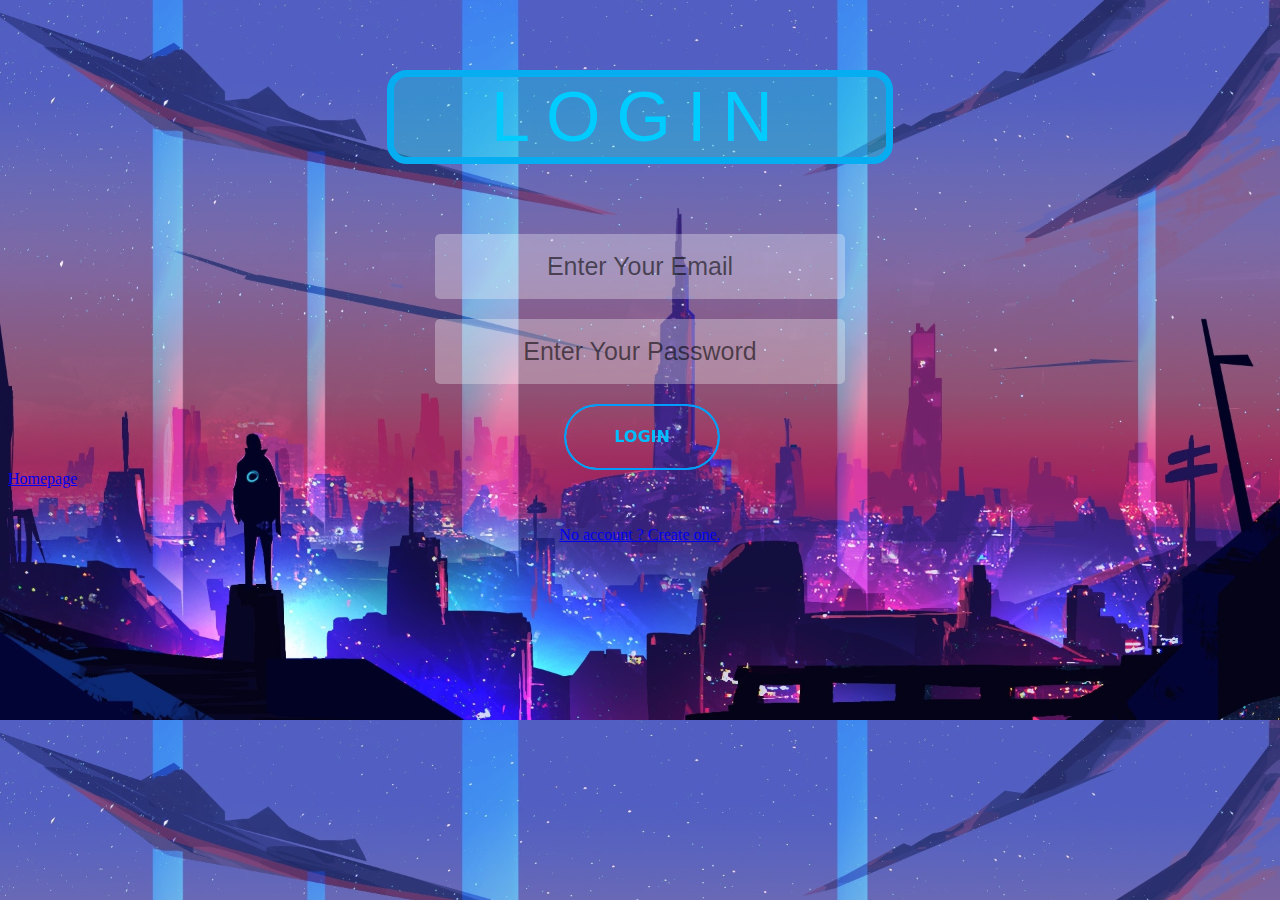
<file: Index.html>
<!DOCTYPE html>
<html lang="en">
<head>
    <meta charset="UTF-8">
    <meta http-equiv="X-UA-Compatible" content="IE=edge">
    <meta name="viewport" content="width=device-width, initial-scale=1.0">
    <title>Testing Out</title>
    <link rel="stylesheet" href="Sizing.css">
</head>

<body class="bubu">
    <div id="alert-box"></div>
    <p class="LoginP">Login</p>
    <div>
    <input class="email" type="email" placeholder="enter your email" >
    
    </div> 
    <input class="password" type="password" placeholder="enter your password">
    <button class="btn-91">Login</button>
    <div class="Homepage">
        <a href="Homepage.html">Homepage</a>
        </div>
    <div class="CreateP">
    <a href="createaccount.html">No account ? Create one.</a>
    </div>  
    
  
    

</body>
</html>
</file>
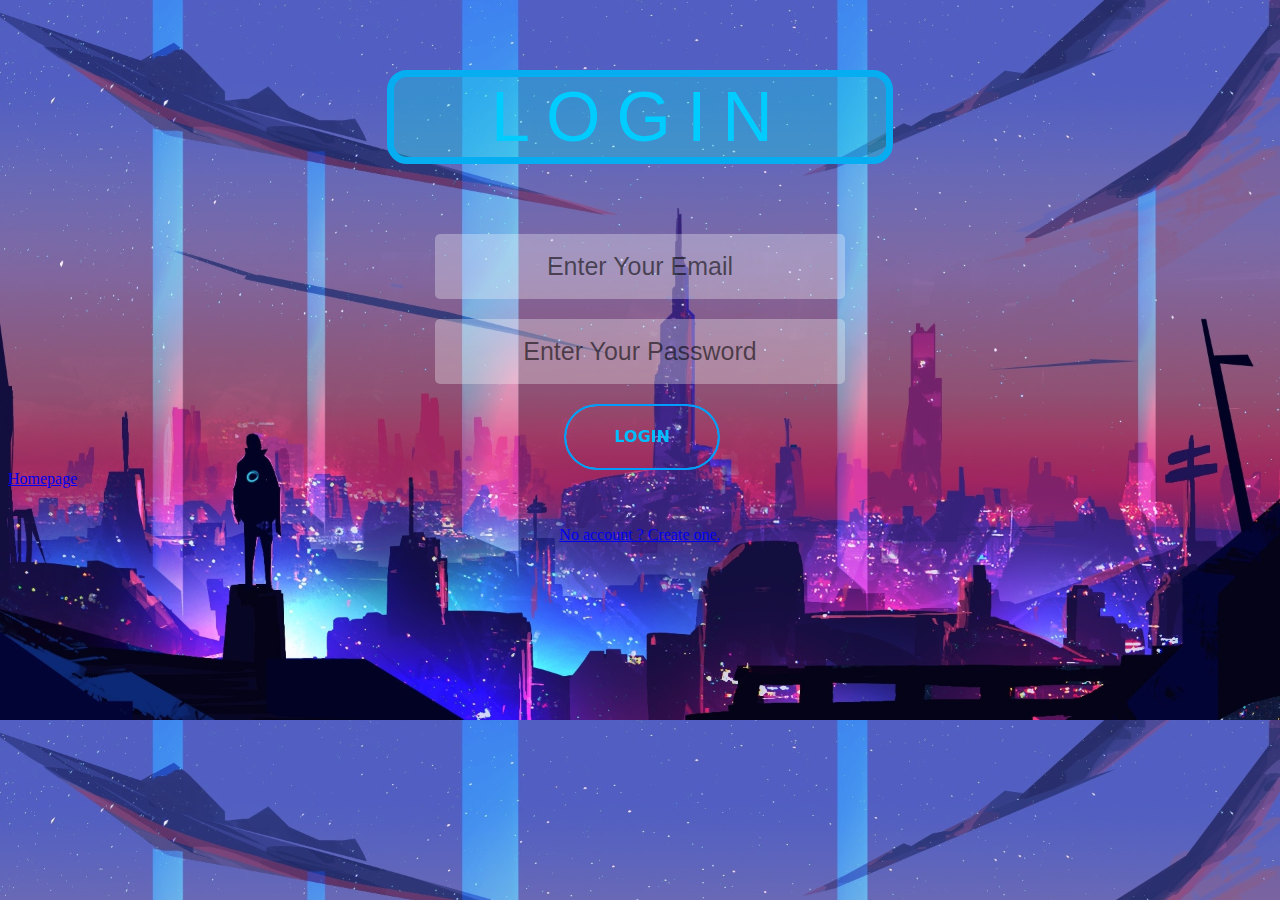
<file: Login.html>
<!DOCTYPE html>
<html lang="en">
<head>
    <meta charset="UTF-8">
    <meta http-equiv="X-UA-Compatible" content="IE=edge">
    <meta name="viewport" content="width=device-width, initial-scale=1.0">
    <title>Testing Out</title>
    <link rel="stylesheet" href="Sizing.css">
</head>

<body class="bubu">
    <div id="alert-box"></div>
    <p class="LoginP">Login</p>
    <div>
    <input class="email" type="email" placeholder="enter your email" >
    
    </div> 
    <input class="password" type="password" placeholder="enter your password">
    <button class="btn-91">Login</button>
    <div class="Homepage">
        <a href="Homepage.html">Homepage</a>
        </div>
    <div class="CreateP">
    <a href="createaccount.html">No account ? Create one.</a>
    </div>  
    
  
    

</body>
</html>
</file>
<file: Sizing.css>
.LoginP{
text-transform: uppercase;
text-align: center;
margin-left:30%;
margin-right: 30%;
font-size: 70px;
text-transform: uppercase;
font-family:Impact, Haettenschweiler, 'Arial Narrow Bold', sans-serif;
border-radius: 20px;
letter-spacing: 16px;
color: rgb(0, 204, 255);
border-radius: 20px;
border-width:7px; /* border width */
border-style: solid; /* border style */
border-color: rgb(6, 174, 241); /* border color */
border-style: solid;
background-color: rgba(13, 228, 232, 0.341);
}
.CreateP{
text-align: center;
margin-top: 3%;
color: rgb(10, 63, 177);
}
  a:visited {
    color: rgb(27, 176, 235);
}
.bubu{

  background-image: url("pictures/Bc.jpg");
  background-size: cover;
}
.bodyC{

  background-image: url("pictures/blue-lake-star-trails-4k-5u-1920x1080.jpg");
  background-size: cover;
}
.email{
text-align: left;
margin-left: 43%;
margin-top: 60px;
width: 30%;
height: 35px;
display: block;
margin: 20px auto;
border-radius: 5px;
background: rgba(255, 255, 255, 0.3);
border: none;
color: rgba(23, 23, 23, 0.883);
padding: 15px;
transition: .1s;
text-transform: capitalize;
font-size: 25px;
text-align: center;


}
.password{
  text-align: left;
margin-left: 43%;
margin-top: 60px;
width: 30%;
height: 35px;
display: block;
margin: 20px auto;
border-radius: 5px;
background: rgba(255, 255, 255, 0.3);
border: none;
color: rgba(23, 23, 23, 0.883);
padding: 15px;
transition: .1s;
text-transform: capitalize;
font-size: 25px;
text-align: center;
  }
  input::placeholder {
    color: rgba(0, 0, 0, 0.569);
  }
  .btn-91,
  .btn-91 *,
  .btn-91 :after,
  .btn-91 :before,
  .btn-91:after,
  .btn-91:before {
    border: 0 solid;
    box-sizing: border-box;
  }
  .btn-91 {
    
    -webkit-tap-highlight-color: transparent;
    -webkit-appearance: button;
    background-color: #000;
    background-image: none;
    color: rgb(0, 191, 255);
    cursor: pointer;
    font-family: ui-sans-serif, system-ui, -apple-system, BlinkMacSystemFont,
      Segoe UI, Roboto, Helvetica Neue, Arial, Noto Sans, sans-serif,
      Apple Color Emoji, Segoe UI Emoji, Segoe UI Symbol, Noto Color Emoji;
    font-size: 100%;
    font-weight: 900;
    line-height: 1.5;
    margin: 0;
    -webkit-mask-image: -webkit-radial-gradient(#000, #fff);
    padding: 0;
  }
  .btn-91:disabled {
    cursor: default;
  }
  .btn-91:-moz-focusring {
    outline: auto;
  }
  .btn-91 svg {
    display: block;
    vertical-align: middle;
  }
  .btn-91 [hidden] {
    display: none;
  }
  .btn-91 {
    background: none;
    border: 2px solid;
    border-radius: 999px;
    box-sizing: border-box;
    display: block;
    padding: 1.2rem 3rem;
    position: relative;
    text-transform: uppercase;
  }
  .btn-91 span {
    font-weight: 900;
  }
  .btn-91:after,
  .btn-91:before {
    border: 2px solid rgb(0, 199, 244);
    border-radius: 999px;
    content: "";
    inset: -2px;
    position: absolute;
    z-index: -1;
  }
  .btn-91:after {
    border-color: rgba(0, 153, 255, 0.916);
  }
  .btn-91:hover:before {
    -webkit-animation: glitch-border 0.2s infinite;
    animation: glitch-border 0.2s infinite;
  }
  .btn-91:hover:after {
    animation: glitch-border 0.2s infinite reverse;
  }
  .btn-91:hover span {
    -webkit-animation: glitch-text 0.2s infinite;
    animation: glitch-text 0.2s infinite;
  }
  @-webkit-keyframes glitch-text {
    0% {
      text-shadow: 0 0 0 rgb(0, 187, 255), 0 0 0 blue;
    }
    to {
      text-shadow: -2px 1px 0 rgb(0, 136, 255), 2px -1px 0 blue;
    }
  }
  @keyframes glitch-text {
    0% {
      text-shadow: 0 0 0 rgb(0, 174, 255), 0 0 0 blue;
    }
    to {
      text-shadow: -2px 1px 0 rgb(0, 221, 255), 2px -1px 0 blue;
    }
  }
  @-webkit-keyframes glitch-border {
    0% {
      transform: translate(2px, -1px);
    }
    to {
      transform: translate(-2px, -1px);
    }
  }
  @keyframes glitch-border {
    0% {
      transform: translate(2px, -1px);
    }
    to {
      transform: translate(-2px, -1px);
    }
  }
  .btn-91{
    margin-left: 44%;
  }
  .eye {
    position: absolute;
    top: 50%;
    right: 0;
    transform: translateY(-50%);
    width: 30px;
    height: 30px;
    background: url('path/to/eye-icon.svg') no-repeat center center;
    background-size: 20px;
    border: none;
    cursor: pointer;
  }
.alrA{
  margin-top: 3%;
  margin-left: 42%;
}
.CR1{
  text-transform: uppercase;
  text-align: center;
  margin-left:30%;
  margin-right: 30%;
  font-size: 55px;
  text-transform: uppercase;
  font-family:Impact, Haettenschweiler, 'Arial Narrow Bold', sans-serif;
  border-radius: 20px;
  letter-spacing: 8px;
  color: rgb(0, 204, 255);
  border-radius: 20px;
  border-width:7px; /* border width */
  border-style: solid; /* border style */
  border-color: rgb(6, 174, 241); /* border color */
  border-style: solid;
  background-color: rgba(13, 228, 232, 0.341);
  } 
.emailcr{
  text-align: left;
margin-left: 43%;
margin-top: 60px;
width: 30%;
height: 35px;
display: block;
margin: 20px auto;
border-radius: 5px;
background: rgba(255, 255, 255, 0.3);
border: none;
color: rgba(14, 163, 255, 0.883);
padding: 15px;
transition: .1s;
text-transform: capitalize;
font-size: 25px;
text-align: center;
}
.passwordcr{
  text-align: left;
margin-left: 43%;
margin-top: 60px;
width: 30%;
height: 35px;
display: block;
margin: 20px auto;
border-radius: 5px;
background: rgba(255, 255, 255, 0.3);
border: none;
color: rgba(14, 163, 255, 0.883);
padding: 15px;
transition: .1s;
text-transform: capitalize;
font-size: 25px;
text-align: center;
}
.datecr{
  text-align: left;
margin-left: 43%;
margin-top: 60px;
width: 30%;
height: 35px;
display: block;
margin: 20px auto;
border-radius: 5px;
background: rgba(255, 255, 255, 0.3);
border: none;
color: rgba(14, 163, 255, 0.883);
padding: 15px;
transition: .1s;
text-transform: capitalize;
font-size: 25px;
text-align: center;
}
.textcr{
  text-align: left;
margin-left: 43%;
margin-top: 60px;
width: 30%;
height: 35px;
display: block;
margin: 20px auto;
border-radius: 5px;
background: rgba(255, 255, 255, 0.3);
border: none;
color: rgba(14, 163, 255, 0.883);
padding: 15px;
transition: .1s;
text-transform: capitalize;
font-size: 25px;
text-align: center;
}
.checkboxcr{
text-align: left;
margin-left: 10%;
margin-top: 60px;
width: 30%;
height: 35px;
display: block;
margin: 20px auto;
border-radius: 5px;
background: rgba(255, 255, 255, 0.3);
border: none;
color: rgba(14, 163, 255, 0.883);
padding: 15px;
transition: .1s;
text-transform: capitalize;
font-size: 25px;
text-align: center;
}
#alert-box {
  display: none;
  position: absolute;
  top: 0;
  left: 0;
  width: 100%;
  height: 50px;
  background-color: red;
  color: white;
  text-align: center;
  padding: 15px;
  animation: alertAnim 0.5s;
  z-index: 1;
}

@keyframes alertAnim {
  from {
    top: -50px;
  }
  to {
    top: 0;
  }
}
</file>
